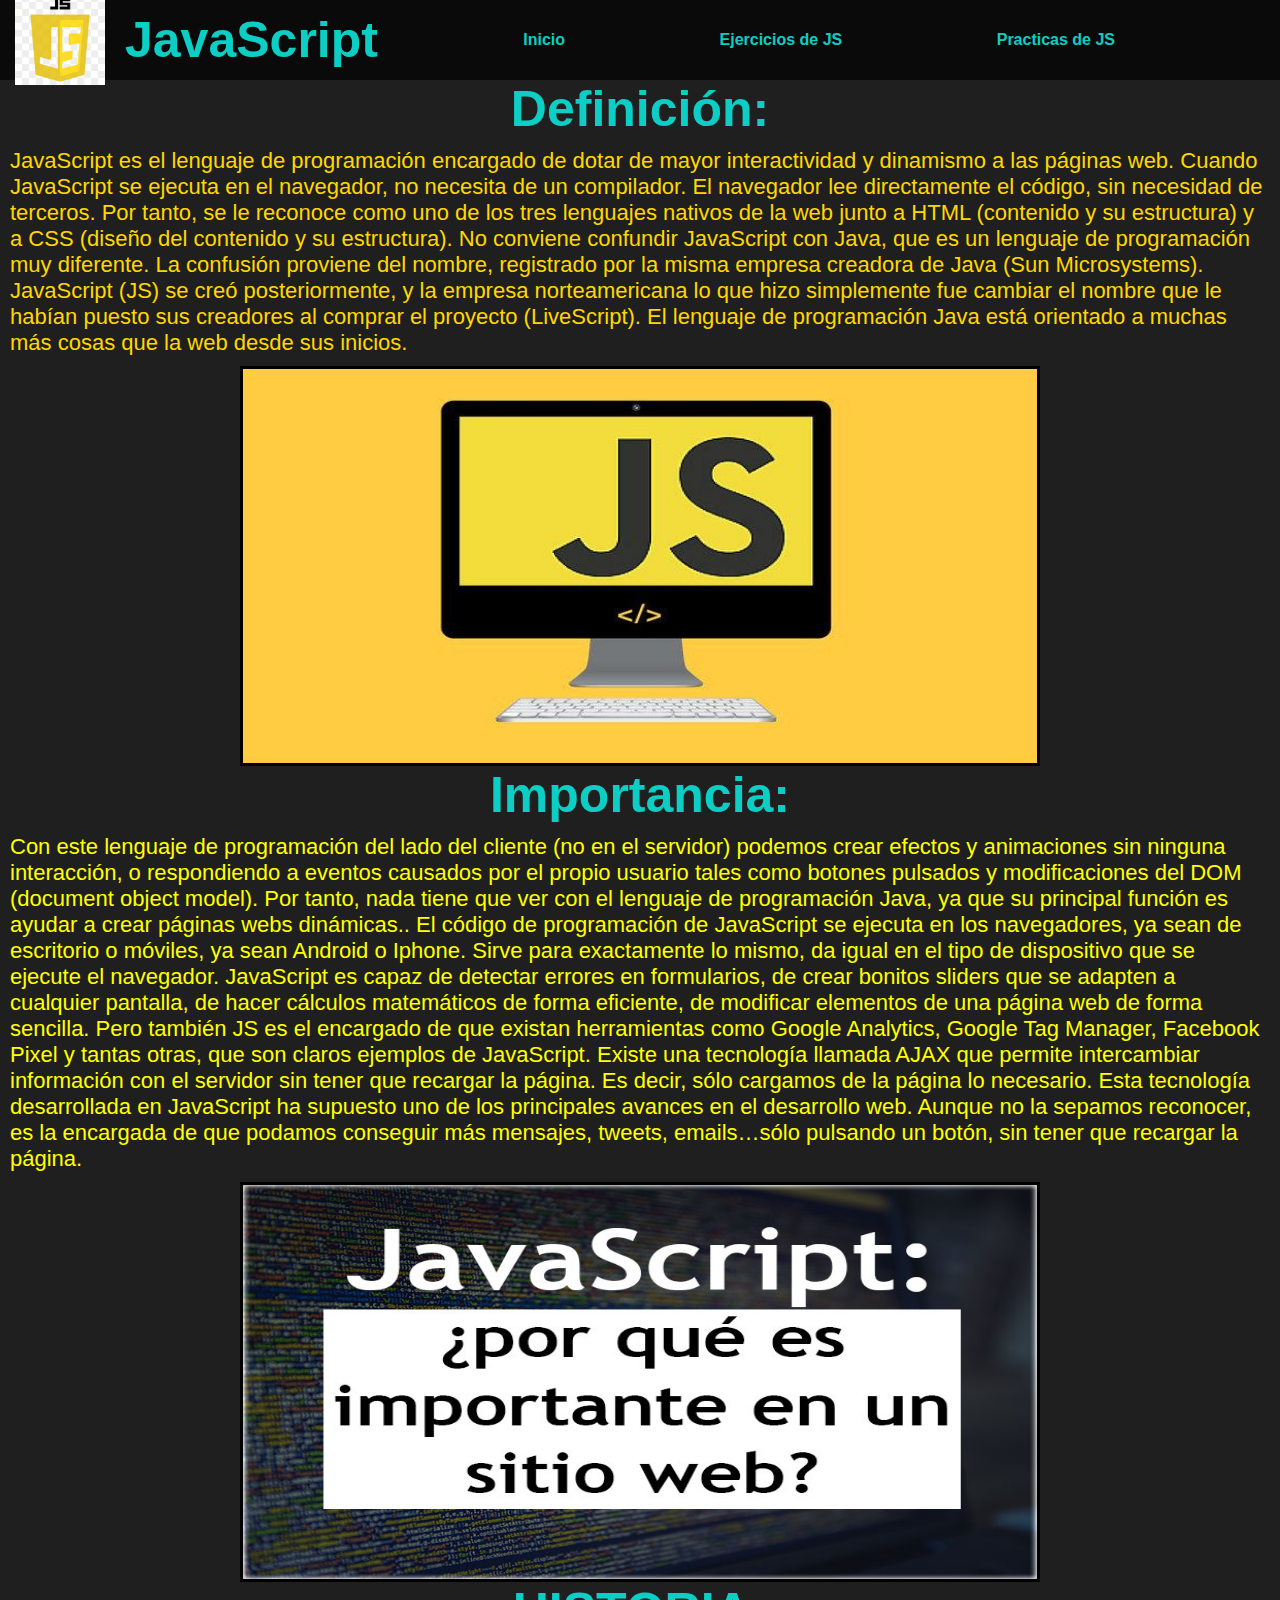
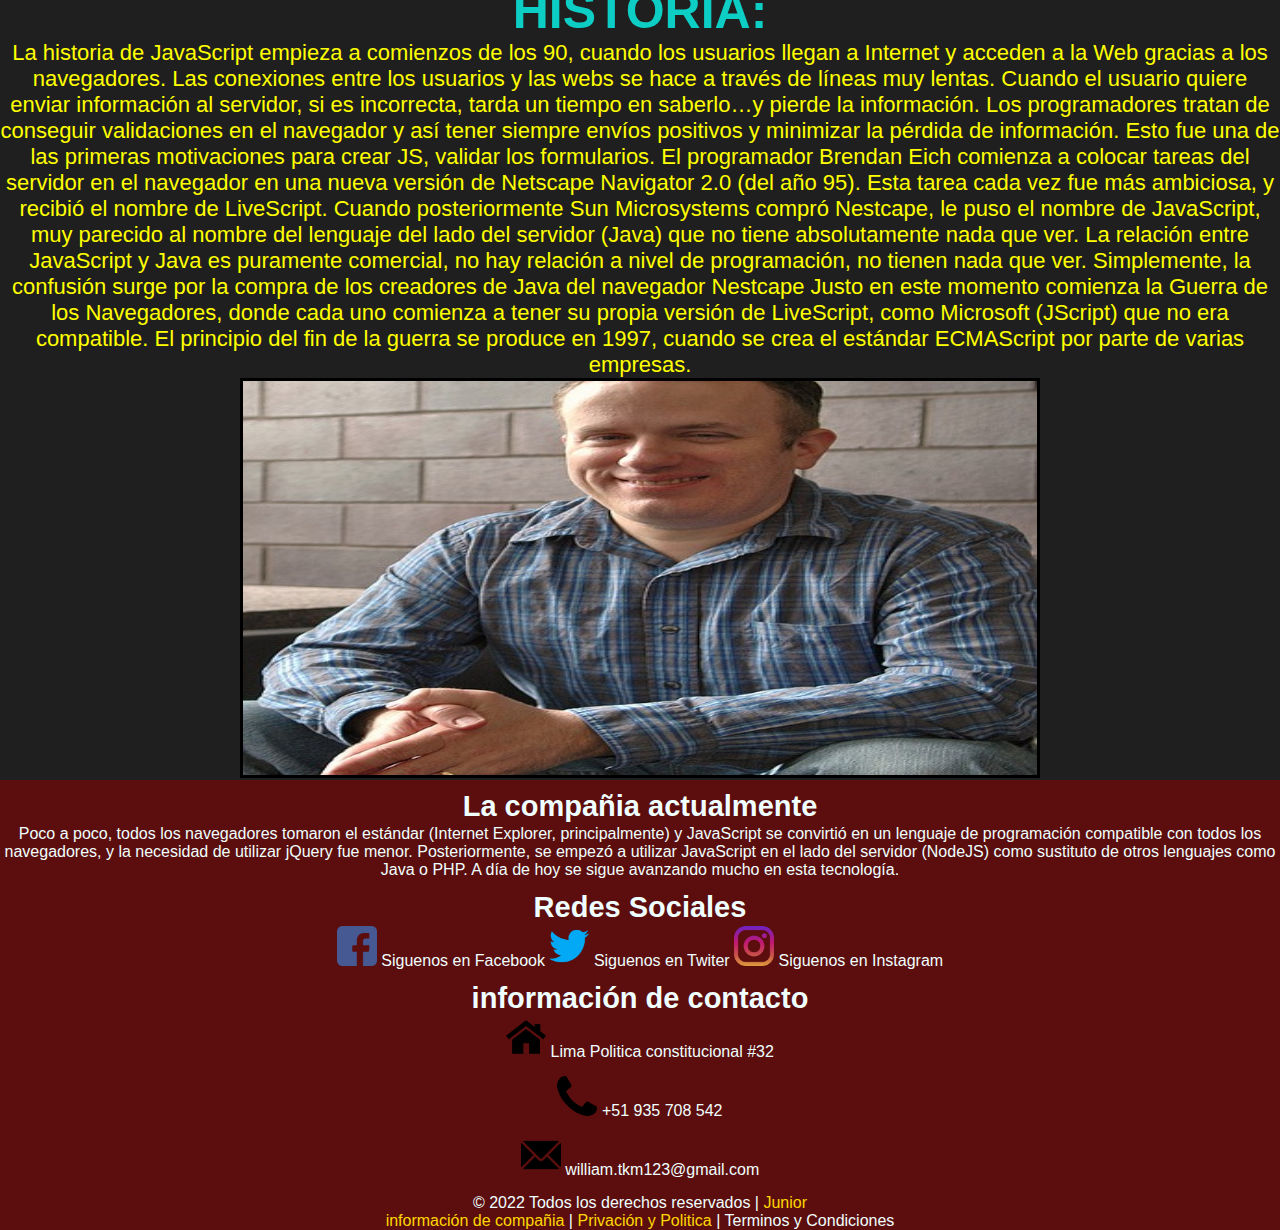
<file: index.html>
<!DOCTYPE html>
<html lang="es">
<head>
    <meta charset="UTF-8">
    <meta http-equiv="X-UA-Compatible" content="Chrome">
    <meta name="viewport" content="width=device-width, initial-scale=1.0">

    <link rel="stylesheet" href="/paginajava.css">

    <title>Mi proyecto de Javascript</title>

</head>
<body> 
    <header>
        <a class="JAVA">
            <img src="/imagenes/kisspng-javascript-logo-html-clip-art-javascript-logo-5b5188b13c2314.0304322315320700652463.jpg" alt="logo de JAVA">
            <h2 class="nombre-empresa">JavaScript</h2> 
        </a>
        <nav>
            <a href="/index.html" class="nav-link">Inicio</a>
            <a href="/ejerciciosjs/ejercicio.html" class="nav-link">Ejercicios de JS</a>
            <a href="/ejerciciosjs/practica.html" class="nav-link">Practicas de JS</a>
        </nav>
    </header>
    <section>
    <h2>Definición:</h2>
    <p class="text">JavaScript es el lenguaje de programación encargado de dotar de mayor interactividad y dinamismo a las páginas web. Cuando JavaScript se ejecuta en el navegador, no necesita de un compilador. El navegador lee directamente el código, sin necesidad de terceros. Por tanto, se le reconoce como uno de los tres lenguajes nativos de la web junto a HTML (contenido y su estructura) y a CSS (diseño del contenido y su estructura).

        No conviene confundir JavaScript con Java, que es un lenguaje de programación muy diferente. La confusión proviene del nombre, registrado por la misma empresa creadora de Java (Sun Microsystems). JavaScript (JS) se creó posteriormente, y la empresa norteamericana lo que hizo simplemente fue cambiar el nombre que le habían puesto sus creadores al comprar el proyecto (LiveScript). El lenguaje de programación Java está orientado a muchas más cosas que la web desde sus inicios.</p>
    
        <Center> <img src="/imagenes/Javascript2.jpg"> </Center>


        <h2>Importancia:</h2>
    <p class="impo">Con este lenguaje de programación del lado del cliente (no en el servidor) podemos crear efectos y animaciones sin ninguna interacción, o respondiendo a eventos causados por el propio usuario tales como botones pulsados y modificaciones del DOM (document object model). Por tanto, nada tiene que ver con el lenguaje de programación Java, ya que su principal función es ayudar a crear páginas webs dinámicas..

        El código de programación de JavaScript se ejecuta en los navegadores, ya sean de escritorio o móviles, ya sean Android o Iphone. Sirve para exactamente lo mismo, da igual en el tipo de dispositivo que se ejecute el navegador.
        
        JavaScript es capaz de detectar errores en formularios, de crear bonitos sliders que se adapten a cualquier pantalla, de hacer cálculos matemáticos de forma eficiente, de modificar elementos de una página web de forma sencilla. Pero también JS es el encargado de que existan herramientas como Google Analytics, Google Tag Manager, Facebook Pixel y tantas otras, que son claros ejemplos de JavaScript.
        
        Existe una tecnología llamada AJAX que permite intercambiar información con el servidor sin tener que recargar la página. Es decir, sólo cargamos de la página lo necesario. Esta tecnología desarrollada en JavaScript ha supuesto uno de los principales avances en el desarrollo web. Aunque no la sepamos reconocer, es la encargada de que podamos conseguir más mensajes, tweets, emails…sólo pulsando un botón, sin tener que recargar la página.</p>

        <center> <img src="/imagenes/JavaScript-por-que-es-importante-en-un-sitio-web.jpg" </center>
    
        <h2>HISTORIA:</h2>
    <p class="creador">La historia de JavaScript empieza a comienzos de los 90, cuando los usuarios llegan a Internet y acceden a la Web gracias a los navegadores. Las conexiones entre los usuarios y las webs se hace a través de líneas muy lentas. Cuando el usuario quiere enviar información al servidor, si es incorrecta, tarda un tiempo en saberlo…y pierde la información.

        Los programadores tratan de conseguir validaciones en el navegador y así tener siempre envíos positivos y minimizar la pérdida de información. Esto fue una de las primeras motivaciones para crear JS, validar los formularios.
        
        El programador Brendan Eich comienza a colocar tareas del servidor en el navegador en una nueva versión de Netscape Navigator 2.0 (del año 95). Esta tarea cada vez fue más ambiciosa, y recibió el nombre de LiveScript. Cuando posteriormente Sun Microsystems compró Nestcape, le puso el nombre de JavaScript, muy parecido al nombre del lenguaje del lado del servidor (Java) que no tiene absolutamente nada que ver.
        
        La relación entre JavaScript y Java es puramente comercial, no hay relación a nivel de programación, no tienen nada que ver. Simplemente, la confusión surge por la compra de los creadores de Java del navegador Nestcape Justo en este momento comienza la Guerra de los Navegadores, donde cada uno comienza a tener su propia versión de LiveScript, como Microsoft (JScript) que no era compatible. El principio del fin de la guerra se produce en 1997, cuando se crea el estándar ECMAScript por parte de varias empresas.</p>
    
        <Center> <img src="/imagenes/423531667_3c892a7342_z-428x513.jpg" </center>
    </section>

    <footer>

        <div class="container-body">

            <div class="colum1">
                <h3>La compañia actualmente</h3>
                <p>Poco a poco, todos los navegadores tomaron el estándar (Internet Explorer, principalmente) y JavaScript se convirtió en un lenguaje de programación compatible con todos los navegadores, y la necesidad de utilizar jQuery fue menor.

                    Posteriormente, se empezó a utilizar JavaScript en el lado del servidor (NodeJS) como sustituto de otros lenguajes como Java o PHP. A día de hoy se sigue avanzando mucho en esta tecnología.</p>
        </div>

        <div class="colum2">

            <h3>Redes Sociales</h3>

            <div class="row">
                <img src="/imagenes/174848.png">
                Siguenos en Facebook
            
                <img src="/imagenes/733579.png">
                Siguenos en Twiter

                <img src="/imagenes/instagram.png">
                Siguenos en Instagram

                
            </div>
            
            <div class="colum3">

                <h3>información de contacto</h3>

                <div class="row2">
                    <img src="/imagenes/home.png">
                    Lima Politica constitucional #32
                </div>

                <div class="row2">
                    <img src="/imagenes/phone.png">
                    +51 935 708 542
            </div>

            <div class="row2">
                <img src="/imagenes/email.png">
                
                william.tkm123@gmail.com

            </div>

        </div>

        <div class="container footer">
            <div class="copyright">
                © 2022 Todos los derechos reservados | <a href=""> Junior</a>
            </div>

            <div class="information">
                <a href="">información de compañia</a> | <a href="">Privación y Politica</a> | <a href=""></a>Terminos y Condiciones 
            </div>
        </div>
    
    </footer> 

</body>
</html>
</file>
<file: paginajava.css>
body{
    font-family: sans-serif;
    margin: 0%;
    background-color: rgb(32, 31, 31);
}

a{
    text-decoration: none;
    color: gold;
}

header{
    display: flex;
    height: 80px;
    background-color: rgb(10, 10, 10);
    justify-content: space-between;
    align-items: center;
    padding: 15px;
}

.JAVA{
    display: flex;
    align-items:center ;    
    color:rgb(13, 206, 196);
}

.JAVA img{
    height: 90px;
    margin-right: 20px;
}

nav a {
    font-weight: 800;
    padding-right: 150px;
    color: rgb(13, 206, 196);
    
}

.text{
    font-size: 22px;
    margin: 10px;
    color: gold;

}

section img{
    height: 400px;
    width: 800px;
    margin-left: auto;
    margin-right: auto;
    display: block;
    border-style: solid;
}

.impo{
    font-size: 22px;
    margin: 10px;
    color: yellow;
}

h1{
    color: rgb(13, 206, 196);
    margin: 10px;
    height: 30px;
    text-align: center; 
}

img:hover{
    transform: scale(0.9);
}

img{
    transition: all 0.5s linear;
}

h2{
    font-size: 50px;
    text-align: center;
    color: rgb(13, 206, 196);
}

.creador{
    font-size: 22px;
    text-align: center;
}

.creador{
    color: yellow
}

*{
    margin: 0;
    padding: 0;
    box-sizing: border-box;
    font-family: sans-serif;
}

h3{
    font-size: 29px;
    margin: 2px;
    padding-top: 10px;
}

footer{
    width: 100%;
    background: #5c0e0e;
    color: azure;
    text-align: center;
}
footer img{
    height: 40px;
    width: 40px;
}

.row2{
    padding-bottom: 15px;
    align-items: center;
}
</file>
